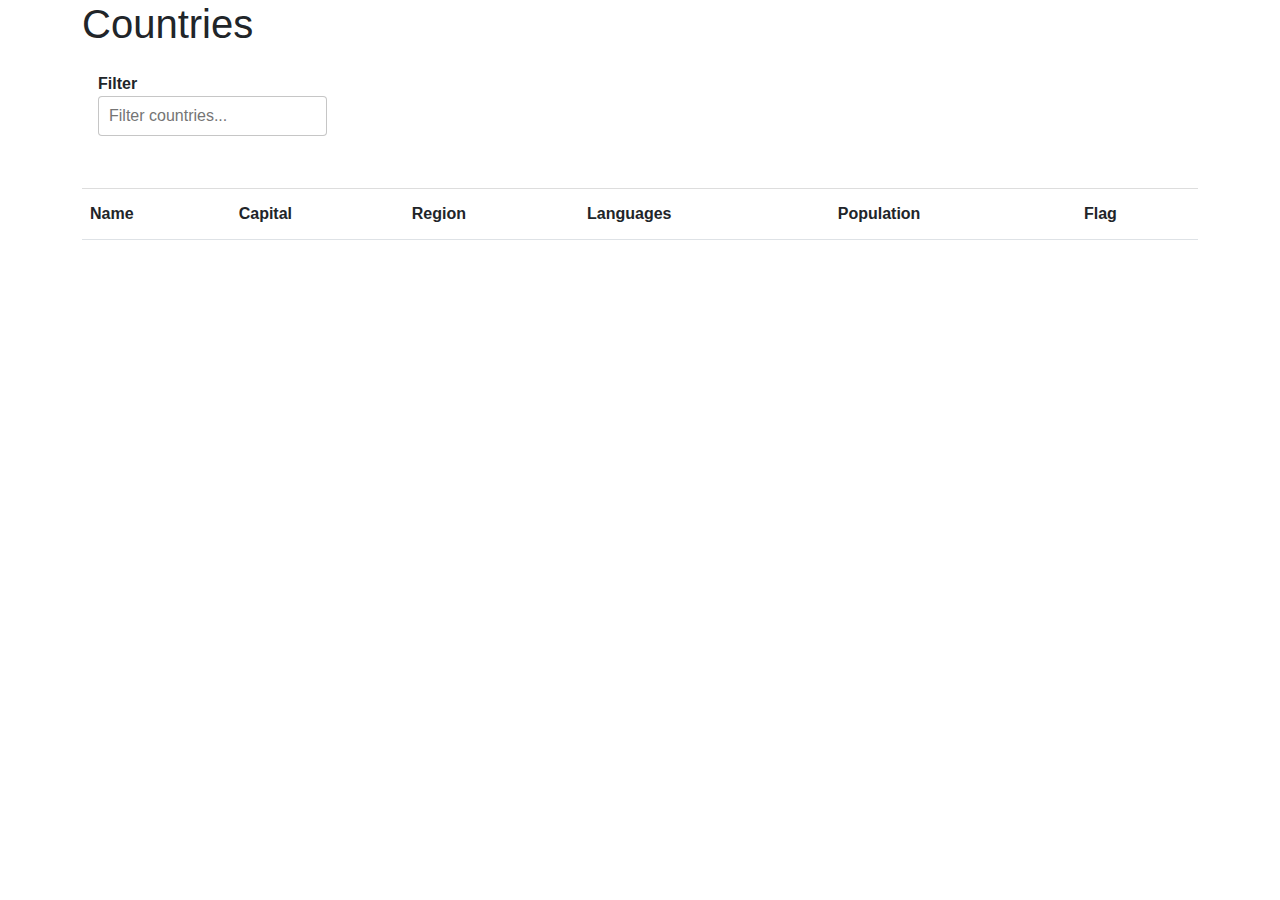
<file: src/index.html>
<!DOCTYPE html>
<html lang="en">
<head>
    <meta charset="UTF-8">
    <title>My Simple Page</title>

    <!-- dependencies / plugins -->
    <link rel="stylesheet" href="../plugins/paginated_table/css/paginate.css">
    <link rel="stylesheet" href="../plugins/paginated_table/css/ligne.css">
    <script type="text/javascript" src="../plugins/paginated_table/js/paginate.min.js"></script>
    <script type="text/javascript" src="../plugins/jquery/jquery-3.6.0.min.js"></script>
    <link rel="stylesheet" href="../plugins/bootstrap/css/bootstrap.min.css">
    <script type="text/javascript" src="../plugins/bootstrap/js/bootstrap.min.js"></script>
    <SCRIPT TYPE="text/javascript" src="../plugins/bootbox/bootbox.min.js"></SCRIPT>

    <!-- style and script -->
    <link rel="stylesheet" href="index.style.css">
    <script type="text/javascript" src="index.js"></script>

    <style>
        *{
            font-family: sans-serif;
        }
    </style>
</head>
<body onload="after_document_load()">
<div class="container">
    <div>
        <h1>Countries</h1>
    </div>
    <div class="panel">
        <div class="body">
            <label for="searchBox">Filter</label>
            <div class="input-group input-group-sm mb-3" >
                <input type="search" id="searchBox" placeholder="Filter countries...">
            </div>
        </div>
    </div>
    <table id="paginated-table" class="table table-sm table-responsive table-hover" >
        <thead>
        <tr>
            <th class="col">Name</th>
            <th>Capital</th>
            <th>Region</th>
            <th>Languages</th>
            <th>Population</th>
            <th>Flag</th>
        </tr>
        </thead>
        <tbody class="paginated-table table hover">
        </tbody>
    </table>
</div>
</body>
</html>
</file>
<file: plugins/paginated_table/css/paginate.css>
div.paginate{
    padding: 5px 0px;
    margin: auto;
}
div.paginate input[type='button']:hover{
    cursor: pointer;
}
div.paginate input[type='button']{
    margin: 0px 2px;
    border: none;
    color: #03A9F4;
    background-color: transparent;
    border-radius: 50%;
    min-width: 1.5rem;
    min-height: 1.5rem;
    outline: none;
}

div.paginate input[type='button'].active{
    background-color: #17a2b8;
    color: #fff;
    font-weight: bold;
}
div.paginate input[type='button']:disabled{
    color: grey!important;
    cursor: not-allowed;
}

div.paginate input[type='number']#paginate_page_to_go{
    max-width: 3rem;
    text-align: center;
    border-radius: 4px;
    border: 1px solid rgba(128, 128, 128, 0.65);
    padding: 3px;
}
</file>
<file: plugins/paginated_table/css/ligne.css>
/**
Ligne CSS es una hoja de estilo ligera y simple con estilos esenciales para el trabajo
en proyectos de desarrollo rapido

Albert E. Hidalgo Taveras
Git: https://github.com/itsalb3rt
License: MIT
**/

/*Extra*/

h1.gradient {
    font-size: 72px;
    background: -webkit-linear-gradient(rgba(3, 169, 244, 1), rgba(13, 71, 161, 1));
    -webkit-background-clip: text;
    -webkit-text-fill-color: transparent;
}
/*Colors*/
:root {
    /*Root colors*/
    --white:#fff;
    --black:#000;
    --grey:grey;
    --semi-light-grey:#ddd;
    --light-grey:#f5f5f5;
    --tomato:tomato;
    /*Elements colors*/
    --primary-blue: #03A9F4;
    --primary-blue-hover:#0396dc;

    --secondary-grey:#607D8B;
    --secondary-grey-hover:#536c7a;

    --success-green:#4CAF50;
    --success-green-hover:#4b9a4d;

    --danger-red:#d32f2f;
    --danger-red-hover:#b71c1c;

    --warning-yellow:#FFB300;
    --warning-yellow-hover:#e0a800;

    --info-cyan:#17a2b8;
    --info-cyan-hover: #1791a8;

}
/*Normalizar estilos*/
html {
    line-height: 1.15;
    -webkit-text-size-adjust: 100%;
}

body {
    margin: 0;
}

h1 {
    font-size: 2em;
    margin: 0.67em 0;
}

hr {
    box-sizing: content-box;
    height: 0;
    overflow: visible;
}

pre {
    font-family: monospace, monospace;
    font-size: 1em;
}

a {
    background-color: transparent;
}

abbr[title] {
    border-bottom: none;
    text-decoration: underline;
    text-decoration: underline dotted;
}

b, strong {
    font-weight: bolder;
}

code, kbd, samp {
    font-family: monospace, monospace;
    font-size: 1em;
}

small {
    font-size: 80%;
}

sub, sup {
    font-size: 75%;
    line-height: 0;
    position: relative;
    vertical-align: baseline;
}

sub {
    bottom: -0.25em;
}

sup {
    top: -0.5em;
}

img {
    border-style: none;
}

button, input, optgroup, select, textarea {
    font-family: inherit;
    font-size: 100%;
    line-height: 1.15;
    margin: 0;
}

button, input {
    overflow: visible;
}

button, select {
    text-transform: none;
}

button, [type="button"], [type="reset"], [type="submit"] {
    -webkit-appearance: button;
}

button::-moz-focus-inner, [type="button"]::-moz-focus-inner, [type="reset"]::-moz-focus-inner, [type="submit"]::-moz-focus-inner {
    border-style: none;
    padding: 0;
}

button:-moz-focusring, [type="button"]:-moz-focusring, [type="reset"]:-moz-focusring, [type="submit"]:-moz-focusring {
    outline: 1px dotted ButtonText;
}

fieldset {
    padding: 0.35em 0.75em 0.625em;
}

legend {
    box-sizing: border-box;
    color: inherit;
    display: table;
    max-width: 100%;
    padding: 0;
    white-space: normal;
}

progress {
    vertical-align: baseline;
}

textarea {
    overflow: auto;
}

[type="checkbox"], [type="radio"] {
    box-sizing: border-box;
    padding: 0;
}

[type="number"]::-webkit-inner-spin-button, [type="number"]::-webkit-outer-spin-button {
    height: auto;
}

[type="search"] {
    -webkit-appearance: textfield;
    outline-offset: -2px;
}

[type="search"]::-webkit-search-decoration {
    -webkit-appearance: none;
}

::-webkit-file-upload-button {
    -webkit-appearance: button;
    font: inherit;
}

details {
    display: block;
}

summary {
    display: list-item;
}

template {
    display: none;
}

[hidden] {
    display: none;
}

/*Botones*/
button, select {
    text-transform: none;
}

button, input {
    overflow: visible;
}

button, input, optgroup, select, textarea {
    margin: 0;
    font-family: inherit;
    font-size: inherit;
    line-height: inherit;
}

.button:disabled {
    cursor: not-allowed;
    opacity: 0.5;
}

.button {
    outline: none;
    background-color: var(--white);
    display: inline-block;
    font-weight: 400;
    text-align: center;
    white-space: nowrap;
    vertical-align: middle;
    border: 1px solid transparent;
    padding: .375rem .75rem;
    font-size: 1rem;
    line-height: 1.5;
    border-radius: 3px;
    -webkit-user-select: none;
    -moz-user-select: none;
    -ms-user-select: none;
    user-select: none;
    box-shadow: 1px 1px 2px 0px rgba(128, 128, 128, 0.4);
    -webkit-box-shadow: 1px 1px 2px 0px rgba(128, 128, 128, 0.4);
    -moz-box-shadow: 1px 1px 2px 0px rgba(128, 128, 128, 0.4);
    -webkit-transition: 0.2s;
    -moz-transition: 0.2s;
    -ms-transition: 0.2s;
    -o-transition: 0.2s;
    transition: 0.2s;
}

.button:active {
    box-shadow: none;
    -webkit-transition: 0.2s;
    -moz-transition: 0.2s;
    -ms-transition: 0.2s;
    -o-transition: 0.2s;
    transition: 0.2s;
}

.button.primary {
    color: var(--white);
    background-color: var(--primary-blue);
    border-color: var(--primary-blue);
}

.button.primary:hover {
    color: var(--white);
    background-color: var(--primary-blue-hover);
    border-color: var(--primary-blue-hover);
}

.button:not(:disabled):not(.disabled) {
    cursor: pointer;
}

.button.secondary {
    color: var(--white);
    background-color: var(--secondary-grey);
    border-color: var(--secondary-grey);
}

.button.secondary:hover {
    color: var(--white);
    background-color: var(--secondary-grey-hover);
    border-color: var(--secondary-grey-hover);
}

.button.success {
    color: var(--white);
    background-color: var(--success-green);
    border-color: var(--success-green);
}

.button.success:hover {
    color: var(--white);
    background-color: var(--success-green-hover);
    border-color: var(--success-green-hover);
}

.button.danger {
    color: var(--white);
    background-color: var(--danger-red);
    border-color: var(--danger-red);
}

.button.danger:hover {
    color: var(--white);
    background-color: var(--danger-red-hover);
    border-color: var(--danger-red-hover);
}

.button.warning {
    color: #212529;
    background-color: var(--warning-yellow);
    border-color: var(--warning-yellow);
}

.button.warning:hover {
    color: #212529;
    background-color: var(--warning-yellow-hover);
    border-color: var(--warning-yellow-hover);
}

.button.info {
    color: var(--white);
    background-color: var(--info-cyan);
    border-color: var(--info-cyan);
}

.button.info:hover {
    color: var(--white);
    background-color: var(--info-cyan-hover);
    border-color: var(--info-cyan);
}

.button.hollow, .button.hollow:hover, .button.hollow:focus {
    background-color: transparent;
}

.button.hollow {
    color: #1779ba;
}

.button.hollow:hover {
    border-color: var(--grey);
    color: var(--black);
    -webkit-transition: 0.2s;
    -moz-transition: 0.2s;
    -ms-transition: 0.2s;
    -o-transition: 0.2s;
    transition: 0.2s;
}

/*Tamano de botones*/

.button.tiny {
    font-size: 0.6rem;
}

.button.small {
    font-size: 0.75rem;
}

.button.large {
    font-size: 1.25rem;
}

.button.expanded {
    display: block;
    width: 100%;
    margin-right: 0;
    margin-left: 0;
}

/*Formularios*/
.input-group label {
    font-weight: bold;
    color: var(--black);
}

.input-group input[type='email'],
.input-group input[type='number'],
.input-group input[type='password'],
.input-group input[type='search'],
.input-group input[type='tel'],
.input-group input[type='text'],
.input-group input[type='url'],
.input-group input[type='date'],
.input-group textarea,
.input-group select {
    padding: 10px;
    border: 1px solid rgba(128, 128, 128, 0.45);
    -webkit-border-radius: 4px;
    -moz-border-radius: 4px;
    border-radius: 4px;
    outline: 0px;
    -webkit-transition: 0.2s;
    -moz-transition: 0.2s;
    -ms-transition: 0.2s;
    -o-transition: 0.2s;
    transition: 0.2s;
}

.input-group input[type='email']:focus, .input-group input[type='email']:active,
.input-group input[type='number']:focus, .input-group input[type='number']:active,
.input-group input[type='password']:focus, .input-group input[type='password']:active,
.input-group input[type='search']:focus, .input-group input[type='search']:active,
.input-group input[type='tel']:focus, .input-group input[type='tel']:active,
.input-group input[type='text']:focus, .input-group input[type='text']:active,
.input-group input[type='url']:focus, .input-group input[type='url']:active,
.input-group input[type='date']:focus, .input-group input[type='date']:active,
.input-group textarea:focus, .input-group textarea:active,
.input-group select:focus, .input-group select:active {
    border-color: rgba(33, 150, 243, 0.8);
    -webkit-box-shadow: 0px 0px 2px 1px rgba(33, 150, 243, 0.6);
    -moz-box-shadow: 0px 0px 2px 1px rgba(33, 150, 243, 0.6);
    box-shadow: 0px 0px 2px 1px rgba(33, 150, 243, 0.6);
}

.input-group div {
    width: 100%;
    display: grid;
    margin-bottom: 1rem;
}

.input-group.small div {
    max-width: 30%;
    margin-left: 0px;
}

.input-group.medium div {
    max-width: 50%;
    margin-left: 0px;
}

.input-group.large div {
    max-width: 70%;
    margin-left: 0px;
}

/*Texto*/
.text{
    line-height: 1.3em;
}
.text.xx-small {
    font-size: xx-small;
}
.text.x-small {
    font-size: x-small;
}
.text.small {
    font-size: small;
}

.text.medium {
    font-size: medium;
}

.text.large {
    font-size:large;
}
.text.x-large {
    font-size:x-large;
}
.text.xx-large {
    font-size:xx-large;
}
.text.right{
    text-align: right;
    float: none!important;
}
.text.center{
    text-align: center;
    float: none;
}
.text.justify{
    text-align: justify;
}
/*Paneles o contenedores*/

.panel {
    margin-bottom: 20px;
    background-color: var(--white);
    border: 1px solid transparent;
    border-radius: 4px;
}

.panel.bordered {
    border-color: var(--semi-light-grey);
    -webkit-box-shadow: 0 1px 1px rgba(0, 0, 0, .05);
    box-shadow: 0 1px 1px rgba(0, 0, 0, .05);
}

.panel > .head {
    color: #333;
    background-color: var(--light-grey);
    border-color: var(--semi-light-grey);
}

.panel > .head {
    padding: 10px 15px;
    border-bottom: 1px solid transparent;
    border-top-left-radius: 3px;
    border-top-right-radius: 3px;
}

.panel .body {
    padding: 15px;
}

.panel .body label {
    font-weight: bold;
}

.panel.small {
    max-width: 40%;
}

.panel.medium {
    max-width: 60%;
}

.panel .head.primary {
    color: var(--white);
    background-color: var(--primary-blue);
    border-color: var(--primary-blue);
}

.panel .head.danger {
    color: var(--white);
    background-color: var(--danger-red);
    border-color: var(--danger-red);
}

.panel .head.success {
    color: var(--white);
    background-color: var(--success-green);
    border-color: var(--success-green);
}
/*Menus*/
ul.horizontal-nav {
    list-style-type: none;
    margin: 0;
    padding: 0;
    overflow: hidden;
    background-color: #333;
    min-height: 2.6rem; /*For responsive*/
}

ul.horizontal-nav.top.fixed {
    position: fixed;
    top: 0;
    width: 100%;
    z-index: 9999;
}

ul.horizontal-nav.bottom.fixed {
    position: fixed;
    bottom: 0;
    width: 100%;
}

ul.horizontal-nav li {
    float: left;
    margin: 0px!important;
}

ul.horizontal-nav li a {
    display: block;
    color: var(--white);
    text-align: center;
    padding: 14px 16px 5px 16px;
    text-decoration: none;
}

ul.horizontal-nav.hover li a:hover:not(.active) {
    background-color: #111;
    border-bottom: solid 4px var(--tomato);
}

ul.horizontal-nav.hover li a.logo:hover {
    background-color: transparent;
    color: var(--white);
    border-bottom: solid 4px transparent;
}

/*Grey nav*/

ul.horizontal-nav.grey {
    border: 1px solid #e7e7e7 !important;
    background-color: #f3f3f3 !important;
}

ul.horizontal-nav.grey li a {
    color: #666 !important;
}

ul.horizontal-nav.hover.grey li a:hover:not(.active) {
    background-color: transparent!important;
}

/*Utiliti nav*/
ul.horizontal-nav .active {
    border-bottom: solid 4px var(--success-green);
}

ul.horizontal-nav li.right {
    float: right;
}
@media screen and (max-width: 600px){
    ul.horizontal-nav li.right,
    ul.horizontal-nav li {float: none;}
}

/*Sticky*/
ul.horizontal-nav.sticky{
    position: -webkit-sticky!important; /* for safari */
    position: sticky!important;
    top: 0!important;
}

ul.vertical-nav {
    list-style-type: none;
    background-color: var(--white);
    margin: 0;
    padding: 0;
    width: 18%;
}

ul.vertical-nav.full {
    position: fixed;
    height: 100%;
    overflow: auto;
}

ul.vertical-nav li a {
    display: block;
    color: var(--black);
    padding: 8px 16px;
    text-decoration: none;
}

/*Dark style*/
ul.vertical-nav.dark {
    background-color: #333 !important;
}

ul.vertical-nav.dark li a {
    color: var(--white) !important;
}

ul.vertical-nav.dark.hover li a:hover:not(.active) {
    background-color: #555;
    color: var(--white);
}

ul.vertical-nav.dark.hover li a.logo:hover {
    background-color: transparent;
    color: var(--white);
}

/*light Style*/
ul.vertical-nav.light {
    background-color: var(--light-grey) !important;
}

ul.vertical-nav.light li a {
    color: #666 !important;
}

ul.vertical-nav.light.hover li a:hover:not(.active) {
    background-color: var(--semi-light-grey);
    color: var(--white);
}

ul.vertical-nav.light.hover li a.logo:hover {
    background-color: transparent;
    color: var(--white);
}

/*Utilitario*/
ul.vertical-nav li a.active {
    border-bottom: solid 4px var(--success-green);
}

ul.vertical-nav.light li a.active {
    border-bottom: solid 4px var(--primary-blue)!important;
}

ul.vertical-nav.bordered{
    border: solid var(--grey) 1px;
}
ul.vertical-nav.bordered li {
    border-bottom: 1px solid darkgrey;
}

ul.vertical-nav.bordered li:last-child {
    border-bottom: none;
}

ul.vertical-nav.round-borders{
    -webkit-border-radius: 4px;
    -moz-border-radius: 4px;
    border-radius: 4px;
}
/*Tablas*/

.table {
    width: 100%;
    max-width: 100%;
    margin-bottom: 1rem;
    background-color: transparent;
}

table {
    border-collapse: collapse;
}

.table td, .table th {
    padding: .5rem;
    vertical-align: top;
    border-top: 1px solid var(--semi-light-grey);
}

th {
    text-align: inherit;
}

.table.small {
    width: 20% !important;
    max-width: 20% !important;
    font-size: 11px !important;
}

.table.medium {
    width: 50% !important;
    max-width: 50% !important;
    font-size: 12px !important;
}

.table.responsive {
    display: block;
    width: 100%;
    overflow-x: auto;
    -webkit-overflow-scrolling: touch;
    -ms-overflow-style: -ms-autohiding-scrollbar;
}

.table.striped tbody tr:nth-of-type(odd) {
    background-color: rgba(0, 0, 0, .05);
}

.table.bordered {
    border: 1px solid #bfc3c7;
}

.table.bordered td, .table.bordered th {
    border: 1px solid #bfc3c7;
}

.table.hover tbody tr:hover {
    background-color: rgba(0, 0, 0, .05);
}

/*Colores de encabezados*/
.table.primary thead th {
    color: var(--white);
    background-color: var(--primary-blue);
}

.table.secondary thead th {
    color: var(--white);
    background-color: var(--secondary-grey);
}

.table.success thead th {
    color: var(--white);
    background-color: var(--success-green);
}

.table.border-radius {
    -webkit-border-radius: 4px;
    -moz-border-radius: 4px;
    border-radius: 4px;
}

/*Estilos de enlaces*/
a.primary, a.primary:visited, a.primary:active {
    color: var(--primary-blue) !important;
}

a.primary:hover {
    color: var(--tomato) !important;
}

a.white, a.white:visited, a.white:active {
    color: var(--white) !important;
}

a.success, a.success:visited, a.success:active {
    color: var(--success-green) !important;
}

a.success:hover {
    color: var(--success-green-hover) !important;
}

a.warning, a.warning:visited, a.warning:active {
    color: var(--warning-yellow) !important;
}

a.warning:hover {
    color: var(--warning-yellow-hover) !important;
}

a.danger, a.danger:visited, a.danger:active {
    color: var(--danger-red) !important;
}

a.danger:hover {
    color: var(--danger-red-hover) !important;
}

a.important {
    font-weight: bold;
}

a.undecoration {
    text-decoration: none;
}

/*Alinear elementos*/
.right {
    float: right !important;
}

.left {
    float: left !important;
}
/*Utilidades*/
/*Estilo de codigo*/
.code {
    padding: .2rem .5rem;
    margin: 0 .2rem;
    font-size: 85%;
    white-space: nowrap;
    background: rgb(241, 241, 241);
    border: 1px solid rgb(225, 225, 225);
    border-radius: 4px;
}


/*flexboxgrid*/
.container-fluid,
.container {
    margin-right: auto;
    margin-left: auto;
}

.container-fluid {
    padding-right: 2rem;
    padding-left: 2rem;
}

.row {
    box-sizing: border-box;
    display: -webkit-box;
    display: -ms-flexbox;
    display: flex;
    -webkit-box-flex: 0;
    -ms-flex: 0 1 auto;
    flex: 0 1 auto;
    -webkit-box-orient: horizontal;
    -webkit-box-direction: normal;
    -ms-flex-direction: row;
    flex-direction: row;
    -ms-flex-wrap: wrap;
    flex-wrap: wrap;
    margin-right: -0.5rem;
    margin-left: -0.5rem;
}

.row.reverse {
    -webkit-box-orient: horizontal;
    -webkit-box-direction: reverse;
    -ms-flex-direction: row-reverse;
    flex-direction: row-reverse;
}

.col.reverse {
    -webkit-box-orient: vertical;
    -webkit-box-direction: reverse;
    -ms-flex-direction: column-reverse;
    flex-direction: column-reverse;
}

.col-xs,
.col-xs-1,
.col-xs-2,
.col-xs-3,
.col-xs-4,
.col-xs-5,
.col-xs-6,
.col-xs-7,
.col-xs-8,
.col-xs-9,
.col-xs-10,
.col-xs-11,
.col-xs-12,
.col-xs-offset-0,
.col-xs-offset-1,
.col-xs-offset-2,
.col-xs-offset-3,
.col-xs-offset-4,
.col-xs-offset-5,
.col-xs-offset-6,
.col-xs-offset-7,
.col-xs-offset-8,
.col-xs-offset-9,
.col-xs-offset-10,
.col-xs-offset-11,
.col-xs-offset-12 {
    box-sizing: border-box;
    -webkit-box-flex: 0;
    -ms-flex: 0 0 auto;
    flex: 0 0 auto;
    padding-right: 0.5rem;
    padding-left: 0.5rem;
}

.col-xs {
    -webkit-box-flex: 1;
    -ms-flex-positive: 1;
    flex-grow: 1;
    -ms-flex-preferred-size: 0;
    flex-basis: 0;
    max-width: 100%;
}

.col-xs-1 {
    -ms-flex-preferred-size: 8.33333333%;
    flex-basis: 8.33333333%;
    max-width: 8.33333333%;
}

.col-xs-2 {
    -ms-flex-preferred-size: 16.66666667%;
    flex-basis: 16.66666667%;
    max-width: 16.66666667%;
}

.col-xs-3 {
    -ms-flex-preferred-size: 25%;
    flex-basis: 25%;
    max-width: 25%;
}

.col-xs-4 {
    -ms-flex-preferred-size: 33.33333333%;
    flex-basis: 33.33333333%;
    max-width: 33.33333333%;
}

.col-xs-5 {
    -ms-flex-preferred-size: 41.66666667%;
    flex-basis: 41.66666667%;
    max-width: 41.66666667%;
}

.col-xs-6 {
    -ms-flex-preferred-size: 50%;
    flex-basis: 50%;
    max-width: 50%;
}

.col-xs-7 {
    -ms-flex-preferred-size: 58.33333333%;
    flex-basis: 58.33333333%;
    max-width: 58.33333333%;
}

.col-xs-8 {
    -ms-flex-preferred-size: 66.66666667%;
    flex-basis: 66.66666667%;
    max-width: 66.66666667%;
}

.col-xs-9 {
    -ms-flex-preferred-size: 75%;
    flex-basis: 75%;
    max-width: 75%;
}

.col-xs-10 {
    -ms-flex-preferred-size: 83.33333333%;
    flex-basis: 83.33333333%;
    max-width: 83.33333333%;
}

.col-xs-11 {
    -ms-flex-preferred-size: 91.66666667%;
    flex-basis: 91.66666667%;
    max-width: 91.66666667%;
}

.col-xs-12 {
    -ms-flex-preferred-size: 100%;
    flex-basis: 100%;
    max-width: 100%;
}

.col-xs-offset-0 {
    margin-left: 0;
}

.col-xs-offset-1 {
    margin-left: 8.33333333%;
}

.col-xs-offset-2 {
    margin-left: 16.66666667%;
}

.col-xs-offset-3 {
    margin-left: 25%;
}

.col-xs-offset-4 {
    margin-left: 33.33333333%;
}

.col-xs-offset-5 {
    margin-left: 41.66666667%;
}

.col-xs-offset-6 {
    margin-left: 50%;
}

.col-xs-offset-7 {
    margin-left: 58.33333333%;
}

.col-xs-offset-8 {
    margin-left: 66.66666667%;
}

.col-xs-offset-9 {
    margin-left: 75%;
}

.col-xs-offset-10 {
    margin-left: 83.33333333%;
}

.col-xs-offset-11 {
    margin-left: 91.66666667%;
}

.start-xs {
    -webkit-box-pack: start;
    -ms-flex-pack: start;
    justify-content: flex-start;
    text-align: start;
}

.center-xs {
    -webkit-box-pack: center;
    -ms-flex-pack: center;
    justify-content: center;
    text-align: center;
}

.end-xs {
    -webkit-box-pack: end;
    -ms-flex-pack: end;
    justify-content: flex-end;
    text-align: end;
}

.top-xs {
    -webkit-box-align: start;
    -ms-flex-align: start;
    align-items: flex-start;
}

.middle-xs {
    -webkit-box-align: center;
    -ms-flex-align: center;
    align-items: center;
}

.bottom-xs {
    -webkit-box-align: end;
    -ms-flex-align: end;
    align-items: flex-end;
}

.around-xs {
    -ms-flex-pack: distribute;
    justify-content: space-around;
}

.between-xs {
    -webkit-box-pack: justify;
    -ms-flex-pack: justify;
    justify-content: space-between;
}

.first-xs {
    -webkit-box-ordinal-group: 0;
    -ms-flex-order: -1;
    order: -1;
}

.last-xs {
    -webkit-box-ordinal-group: 2;
    -ms-flex-order: 1;
    order: 1;
}

@media only screen and (min-width: 48em) {
    .container {
        width: 49rem;
    }

    .col-sm,
    .col-sm-1,
    .col-sm-2,
    .col-sm-3,
    .col-sm-4,
    .col-sm-5,
    .col-sm-6,
    .col-sm-7,
    .col-sm-8,
    .col-sm-9,
    .col-sm-10,
    .col-sm-11,
    .col-sm-12,
    .col-sm-offset-0,
    .col-sm-offset-1,
    .col-sm-offset-2,
    .col-sm-offset-3,
    .col-sm-offset-4,
    .col-sm-offset-5,
    .col-sm-offset-6,
    .col-sm-offset-7,
    .col-sm-offset-8,
    .col-sm-offset-9,
    .col-sm-offset-10,
    .col-sm-offset-11,
    .col-sm-offset-12 {
        box-sizing: border-box;
        -webkit-box-flex: 0;
        -ms-flex: 0 0 auto;
        flex: 0 0 auto;
        padding-right: 0.5rem;
        padding-left: 0.5rem;
    }

    .col-sm {
        -webkit-box-flex: 1;
        -ms-flex-positive: 1;
        flex-grow: 1;
        -ms-flex-preferred-size: 0;
        flex-basis: 0;
        max-width: 100%;
    }

    .col-sm-1 {
        -ms-flex-preferred-size: 8.33333333%;
        flex-basis: 8.33333333%;
        max-width: 8.33333333%;
    }

    .col-sm-2 {
        -ms-flex-preferred-size: 16.66666667%;
        flex-basis: 16.66666667%;
        max-width: 16.66666667%;
    }

    .col-sm-3 {
        -ms-flex-preferred-size: 25%;
        flex-basis: 25%;
        max-width: 25%;
    }

    .col-sm-4 {
        -ms-flex-preferred-size: 33.33333333%;
        flex-basis: 33.33333333%;
        max-width: 33.33333333%;
    }

    .col-sm-5 {
        -ms-flex-preferred-size: 41.66666667%;
        flex-basis: 41.66666667%;
        max-width: 41.66666667%;
    }

    .col-sm-6 {
        -ms-flex-preferred-size: 50%;
        flex-basis: 50%;
        max-width: 50%;
    }

    .col-sm-7 {
        -ms-flex-preferred-size: 58.33333333%;
        flex-basis: 58.33333333%;
        max-width: 58.33333333%;
    }

    .col-sm-8 {
        -ms-flex-preferred-size: 66.66666667%;
        flex-basis: 66.66666667%;
        max-width: 66.66666667%;
    }

    .col-sm-9 {
        -ms-flex-preferred-size: 75%;
        flex-basis: 75%;
        max-width: 75%;
    }

    .col-sm-10 {
        -ms-flex-preferred-size: 83.33333333%;
        flex-basis: 83.33333333%;
        max-width: 83.33333333%;
    }

    .col-sm-11 {
        -ms-flex-preferred-size: 91.66666667%;
        flex-basis: 91.66666667%;
        max-width: 91.66666667%;
    }

    .col-sm-12 {
        -ms-flex-preferred-size: 100%;
        flex-basis: 100%;
        max-width: 100%;
    }

    .col-sm-offset-0 {
        margin-left: 0;
    }

    .col-sm-offset-1 {
        margin-left: 8.33333333%;
    }

    .col-sm-offset-2 {
        margin-left: 16.66666667%;
    }

    .col-sm-offset-3 {
        margin-left: 25%;
    }

    .col-sm-offset-4 {
        margin-left: 33.33333333%;
    }

    .col-sm-offset-5 {
        margin-left: 41.66666667%;
    }

    .col-sm-offset-6 {
        margin-left: 50%;
    }

    .col-sm-offset-7 {
        margin-left: 58.33333333%;
    }

    .col-sm-offset-8 {
        margin-left: 66.66666667%;
    }

    .col-sm-offset-9 {
        margin-left: 75%;
    }

    .col-sm-offset-10 {
        margin-left: 83.33333333%;
    }

    .col-sm-offset-11 {
        margin-left: 91.66666667%;
    }

    .start-sm {
        -webkit-box-pack: start;
        -ms-flex-pack: start;
        justify-content: flex-start;
        text-align: start;
    }

    .center-sm {
        -webkit-box-pack: center;
        -ms-flex-pack: center;
        justify-content: center;
        text-align: center;
    }

    .end-sm {
        -webkit-box-pack: end;
        -ms-flex-pack: end;
        justify-content: flex-end;
        text-align: end;
    }

    .top-sm {
        -webkit-box-align: start;
        -ms-flex-align: start;
        align-items: flex-start;
    }

    .middle-sm {
        -webkit-box-align: center;
        -ms-flex-align: center;
        align-items: center;
    }

    .bottom-sm {
        -webkit-box-align: end;
        -ms-flex-align: end;
        align-items: flex-end;
    }

    .around-sm {
        -ms-flex-pack: distribute;
        justify-content: space-around;
    }

    .between-sm {
        -webkit-box-pack: justify;
        -ms-flex-pack: justify;
        justify-content: space-between;
    }

    .first-sm {
        -webkit-box-ordinal-group: 0;
        -ms-flex-order: -1;
        order: -1;
    }

    .last-sm {
        -webkit-box-ordinal-group: 2;
        -ms-flex-order: 1;
        order: 1;
    }
}

@media only screen and (min-width: 64em) {
    .container {
        width: 65rem;
    }

    .col-md,
    .col-md-1,
    .col-md-2,
    .col-md-3,
    .col-md-4,
    .col-md-5,
    .col-md-6,
    .col-md-7,
    .col-md-8,
    .col-md-9,
    .col-md-10,
    .col-md-11,
    .col-md-12,
    .col-md-offset-0,
    .col-md-offset-1,
    .col-md-offset-2,
    .col-md-offset-3,
    .col-md-offset-4,
    .col-md-offset-5,
    .col-md-offset-6,
    .col-md-offset-7,
    .col-md-offset-8,
    .col-md-offset-9,
    .col-md-offset-10,
    .col-md-offset-11,
    .col-md-offset-12 {
        box-sizing: border-box;
        -webkit-box-flex: 0;
        -ms-flex: 0 0 auto;
        flex: 0 0 auto;
        padding-right: 0.5rem;
        padding-left: 0.5rem;
    }

    .col-md {
        -webkit-box-flex: 1;
        -ms-flex-positive: 1;
        flex-grow: 1;
        -ms-flex-preferred-size: 0;
        flex-basis: 0;
        max-width: 100%;
    }

    .col-md-1 {
        -ms-flex-preferred-size: 8.33333333%;
        flex-basis: 8.33333333%;
        max-width: 8.33333333%;
    }

    .col-md-2 {
        -ms-flex-preferred-size: 16.66666667%;
        flex-basis: 16.66666667%;
        max-width: 16.66666667%;
    }

    .col-md-3 {
        -ms-flex-preferred-size: 25%;
        flex-basis: 25%;
        max-width: 25%;
    }

    .col-md-4 {
        -ms-flex-preferred-size: 33.33333333%;
        flex-basis: 33.33333333%;
        max-width: 33.33333333%;
    }

    .col-md-5 {
        -ms-flex-preferred-size: 41.66666667%;
        flex-basis: 41.66666667%;
        max-width: 41.66666667%;
    }

    .col-md-6 {
        -ms-flex-preferred-size: 50%;
        flex-basis: 50%;
        max-width: 50%;
    }

    .col-md-7 {
        -ms-flex-preferred-size: 58.33333333%;
        flex-basis: 58.33333333%;
        max-width: 58.33333333%;
    }

    .col-md-8 {
        -ms-flex-preferred-size: 66.66666667%;
        flex-basis: 66.66666667%;
        max-width: 66.66666667%;
    }

    .col-md-9 {
        -ms-flex-preferred-size: 75%;
        flex-basis: 75%;
        max-width: 75%;
    }

    .col-md-10 {
        -ms-flex-preferred-size: 83.33333333%;
        flex-basis: 83.33333333%;
        max-width: 83.33333333%;
    }

    .col-md-11 {
        -ms-flex-preferred-size: 91.66666667%;
        flex-basis: 91.66666667%;
        max-width: 91.66666667%;
    }

    .col-md-12 {
        -ms-flex-preferred-size: 100%;
        flex-basis: 100%;
        max-width: 100%;
    }

    .col-md-offset-0 {
        margin-left: 0;
    }

    .col-md-offset-1 {
        margin-left: 8.33333333%;
    }

    .col-md-offset-2 {
        margin-left: 16.66666667%;
    }

    .col-md-offset-3 {
        margin-left: 25%;
    }

    .col-md-offset-4 {
        margin-left: 33.33333333%;
    }

    .col-md-offset-5 {
        margin-left: 41.66666667%;
    }

    .col-md-offset-6 {
        margin-left: 50%;
    }

    .col-md-offset-7 {
        margin-left: 58.33333333%;
    }

    .col-md-offset-8 {
        margin-left: 66.66666667%;
    }

    .col-md-offset-9 {
        margin-left: 75%;
    }

    .col-md-offset-10 {
        margin-left: 83.33333333%;
    }

    .col-md-offset-11 {
        margin-left: 91.66666667%;
    }

    .start-md {
        -webkit-box-pack: start;
        -ms-flex-pack: start;
        justify-content: flex-start;
        text-align: start;
    }

    .center-md {
        -webkit-box-pack: center;
        -ms-flex-pack: center;
        justify-content: center;
        text-align: center;
    }

    .end-md {
        -webkit-box-pack: end;
        -ms-flex-pack: end;
        justify-content: flex-end;
        text-align: end;
    }

    .top-md {
        -webkit-box-align: start;
        -ms-flex-align: start;
        align-items: flex-start;
    }

    .middle-md {
        -webkit-box-align: center;
        -ms-flex-align: center;
        align-items: center;
    }

    .bottom-md {
        -webkit-box-align: end;
        -ms-flex-align: end;
        align-items: flex-end;
    }

    .around-md {
        -ms-flex-pack: distribute;
        justify-content: space-around;
    }

    .between-md {
        -webkit-box-pack: justify;
        -ms-flex-pack: justify;
        justify-content: space-between;
    }

    .first-md {
        -webkit-box-ordinal-group: 0;
        -ms-flex-order: -1;
        order: -1;
    }

    .last-md {
        -webkit-box-ordinal-group: 2;
        -ms-flex-order: 1;
        order: 1;
    }
}

@media only screen and (min-width: 75em) {
    .container {
        width: 76rem;
    }

    .col-lg,
    .col-lg-1,
    .col-lg-2,
    .col-lg-3,
    .col-lg-4,
    .col-lg-5,
    .col-lg-6,
    .col-lg-7,
    .col-lg-8,
    .col-lg-9,
    .col-lg-10,
    .col-lg-11,
    .col-lg-12,
    .col-lg-offset-0,
    .col-lg-offset-1,
    .col-lg-offset-2,
    .col-lg-offset-3,
    .col-lg-offset-4,
    .col-lg-offset-5,
    .col-lg-offset-6,
    .col-lg-offset-7,
    .col-lg-offset-8,
    .col-lg-offset-9,
    .col-lg-offset-10,
    .col-lg-offset-11,
    .col-lg-offset-12 {
        box-sizing: border-box;
        -webkit-box-flex: 0;
        -ms-flex: 0 0 auto;
        flex: 0 0 auto;
        padding-right: 0.5rem;
        padding-left: 0.5rem;
    }

    .col-lg {
        -webkit-box-flex: 1;
        -ms-flex-positive: 1;
        flex-grow: 1;
        -ms-flex-preferred-size: 0;
        flex-basis: 0;
        max-width: 100%;
    }

    .col-lg-1 {
        -ms-flex-preferred-size: 8.33333333%;
        flex-basis: 8.33333333%;
        max-width: 8.33333333%;
    }

    .col-lg-2 {
        -ms-flex-preferred-size: 16.66666667%;
        flex-basis: 16.66666667%;
        max-width: 16.66666667%;
    }

    .col-lg-3 {
        -ms-flex-preferred-size: 25%;
        flex-basis: 25%;
        max-width: 25%;
    }

    .col-lg-4 {
        -ms-flex-preferred-size: 33.33333333%;
        flex-basis: 33.33333333%;
        max-width: 33.33333333%;
    }

    .col-lg-5 {
        -ms-flex-preferred-size: 41.66666667%;
        flex-basis: 41.66666667%;
        max-width: 41.66666667%;
    }

    .col-lg-6 {
        -ms-flex-preferred-size: 50%;
        flex-basis: 50%;
        max-width: 50%;
    }

    .col-lg-7 {
        -ms-flex-preferred-size: 58.33333333%;
        flex-basis: 58.33333333%;
        max-width: 58.33333333%;
    }

    .col-lg-8 {
        -ms-flex-preferred-size: 66.66666667%;
        flex-basis: 66.66666667%;
        max-width: 66.66666667%;
    }

    .col-lg-9 {
        -ms-flex-preferred-size: 75%;
        flex-basis: 75%;
        max-width: 75%;
    }

    .col-lg-10 {
        -ms-flex-preferred-size: 83.33333333%;
        flex-basis: 83.33333333%;
        max-width: 83.33333333%;
    }

    .col-lg-11 {
        -ms-flex-preferred-size: 91.66666667%;
        flex-basis: 91.66666667%;
        max-width: 91.66666667%;
    }

    .col-lg-12 {
        -ms-flex-preferred-size: 100%;
        flex-basis: 100%;
        max-width: 100%;
    }

    .col-lg-offset-0 {
        margin-left: 0;
    }

    .col-lg-offset-1 {
        margin-left: 8.33333333%;
    }

    .col-lg-offset-2 {
        margin-left: 16.66666667%;
    }

    .col-lg-offset-3 {
        margin-left: 25%;
    }

    .col-lg-offset-4 {
        margin-left: 33.33333333%;
    }

    .col-lg-offset-5 {
        margin-left: 41.66666667%;
    }

    .col-lg-offset-6 {
        margin-left: 50%;
    }

    .col-lg-offset-7 {
        margin-left: 58.33333333%;
    }

    .col-lg-offset-8 {
        margin-left: 66.66666667%;
    }

    .col-lg-offset-9 {
        margin-left: 75%;
    }

    .col-lg-offset-10 {
        margin-left: 83.33333333%;
    }

    .col-lg-offset-11 {
        margin-left: 91.66666667%;
    }

    .start-lg {
        -webkit-box-pack: start;
        -ms-flex-pack: start;
        justify-content: flex-start;
        text-align: start;
    }

    .center-lg {
        -webkit-box-pack: center;
        -ms-flex-pack: center;
        justify-content: center;
        text-align: center;
    }

    .end-lg {
        -webkit-box-pack: end;
        -ms-flex-pack: end;
        justify-content: flex-end;
        text-align: end;
    }

    .top-lg {
        -webkit-box-align: start;
        -ms-flex-align: start;
        align-items: flex-start;
    }

    .middle-lg {
        -webkit-box-align: center;
        -ms-flex-align: center;
        align-items: center;
    }

    .bottom-lg {
        -webkit-box-align: end;
        -ms-flex-align: end;
        align-items: flex-end;
    }

    .around-lg {
        -ms-flex-pack: distribute;
        justify-content: space-around;
    }

    .between-lg {
        -webkit-box-pack: justify;
        -ms-flex-pack: justify;
        justify-content: space-between;
    }

    .first-lg {
        -webkit-box-ordinal-group: 0;
        -ms-flex-order: -1;
        order: -1;
    }

    .last-lg {
        -webkit-box-ordinal-group: 2;
        -ms-flex-order: 1;
        order: 1;
    }
}
</file>
<file: src/index.style.css>
#paginated-table th {
    text-align: left;
    padding: .8em 0.5em;
}
.paginated-table td {
    vertical-align: middle;
    padding: .8em 0.5em;
}

.paginated-table img.flag {
    width: 120px;
}

.table>:not(:first-child) {
    border-top: 1px solid var(--semi-light-grey);
}

.bootbox-close-button {
    display: none;
}

.input-group input[type='search'] {
    padding: 7px 10px;
}
</file>
